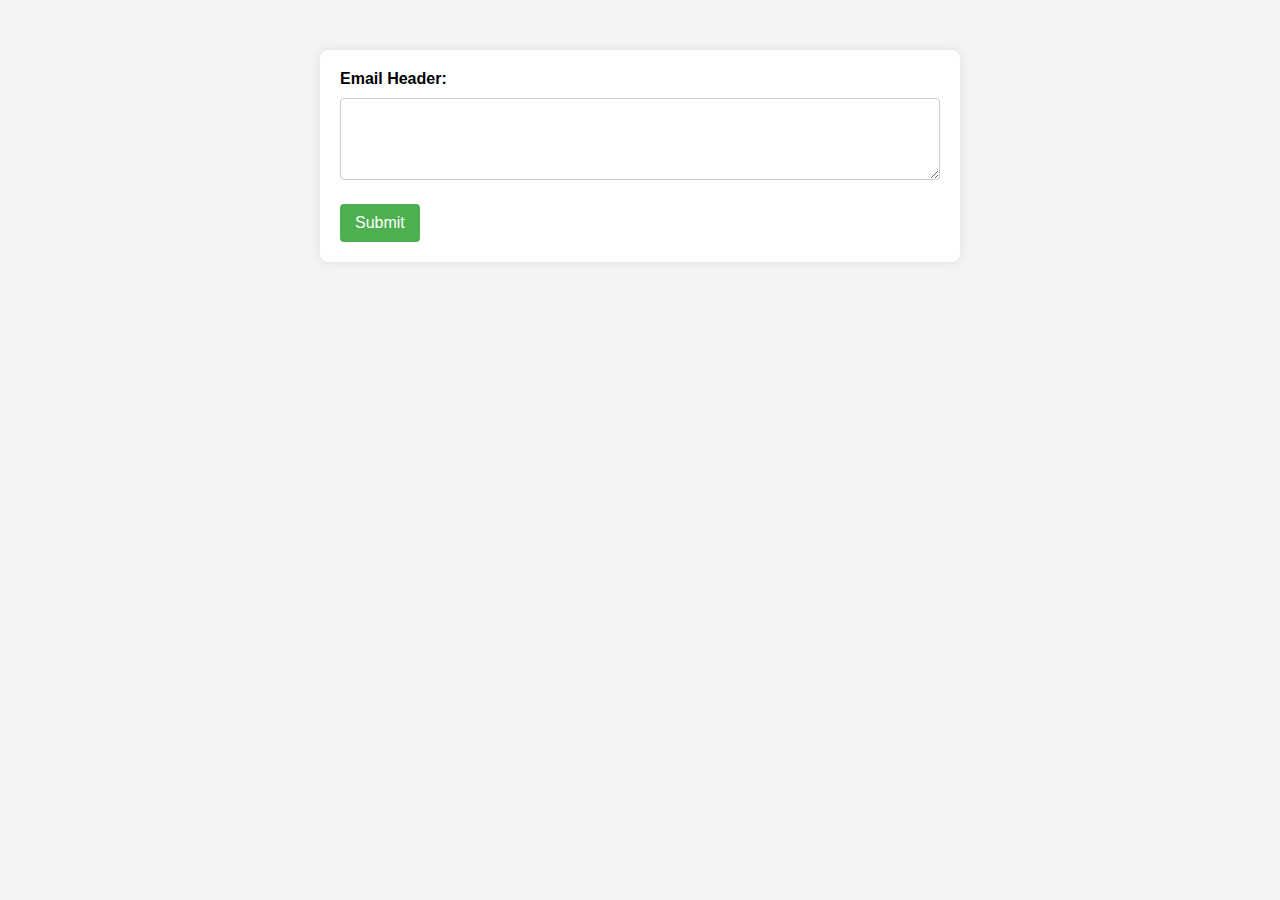
<file: Email Phishing Detection/templates/index.html>
<!DOCTYPE html>
<html lang="en">
<head>
    <meta charset="UTF-8">
    <meta name="viewport" content="width=device-width, initial-scale=1.0">
    <title>Email Header Form</title>
    <style>
        /* styles.css */

        body {
            font-family: Arial, sans-serif;
            background-color: #f4f4f4;
            margin: 0;
            padding: 0;
        }

        form {
            max-width: 600px;
            margin: 50px auto;
            background-color: #fff;
            padding: 20px;
            border-radius: 8px;
            box-shadow: 0 0 10px rgba(0, 0, 0, 0.1);
        }

        label {
            display: block;
            margin-bottom: 10px;
            font-weight: bold;
        }

        textarea {
            width: 100%;
            padding: 10px;
            margin-bottom: 20px;
            border: 1px solid #ccc;
            border-radius: 4px;
            box-sizing: border-box;
        }

        input[type="submit"] {
            background-color: #4caf50;
            color: white;
            padding: 10px 15px;
            border: none;
            border-radius: 4px;
            cursor: pointer;
            font-size: 16px;
        }

        input[type="submit"]:hover {
            background-color: #45a049;
        }

        /* Add more styles as needed */

    </style>
</head>
<body>
    <form action="/predict" method="GET">
        <label for="emailHeader">Email Header:</label>
        <textarea id="emailHeader" name="email" rows="4" cols="50"></textarea>
        <br>
        <input type="submit" value="Submit">
    </form>
</body>
</html>
</file>
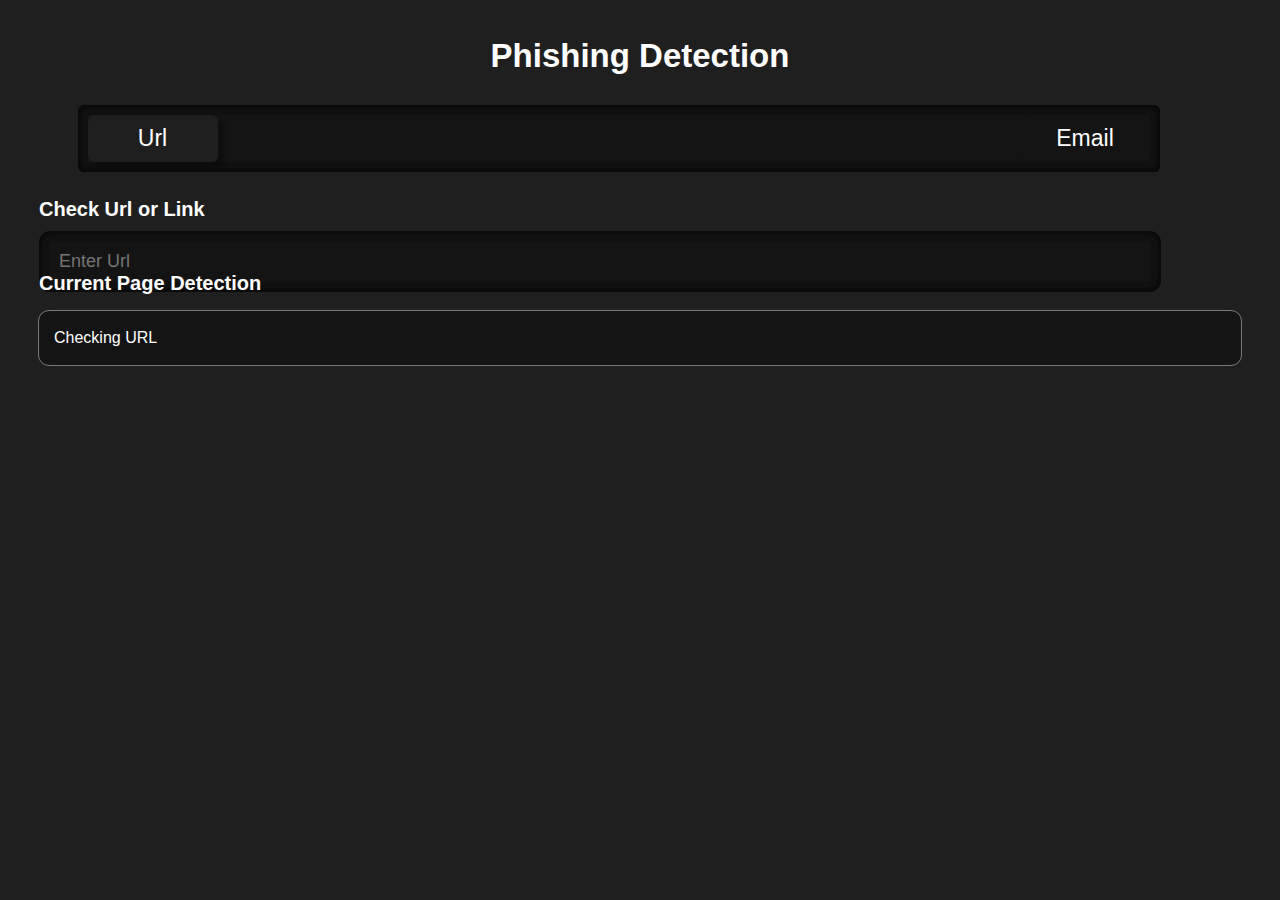
<file: templates/popup.html>
<!DOCTYPE html>
<html lang="en">

<head>
    <meta charset="UTF-8">
    <meta name="viewport" content="width=device-width, initial-scale=1.0">
    <title>PhishGuard</title>
    <link rel="stylesheet" type="text/css" href="../static/css/extension.css">
</head>

<body  class="container"> 

    <div id="autoDetection">

        <h1 class="title">Phishing Detection</h1>

        <div class="tab">
            <button class="tablinks" id="urlsTab">Url</button>
            <button class="tablinks" id="emailTab">Email</button>
        </div>
           
        <div id="URLs" class="tabcontent">
            <h3 class="section-title">Check Url or Link</h3>
            
            <div class="stack">
                <label for="urlInput" class="input-label"></label>
                <input type="text" id="urlInput" name="urlInput" class="shared-field input-field" placeholder="Enter Url">
                <button id="submitUrl" class="button-round url-submint">></button>
            </div>
        
            <h3 class="section-title">Current Page Detection</h3>
            <P id="currentPageink"></P>
            <p id="currentTabUrl" class="section-content">Checking URL</p>
        
            
        </div>
        


        <div id="Email" class="tabcontent">
            <h3 class="section-title">Links in Header Detection</h3>
            <div class="row">
                <select id="selectOption" class="shared-field drop-down" placeholder="Links">
                    <option value="">Links in header</option>
                </select>
                <button id="submitEmail" class="button-round email-url-submint" hidden>></button>
            </div>
            <br>
            <h3 class="section-title">Email Header Detection</h3>
            <P id="emailHeader"></P>
            <p id="currentEmail" class="section-content">Checking Email</p>
        
        </div>
    
    </div>
    <br>

    <script src="../static/js/popup.js"></script>

</body>

</html>
</file>
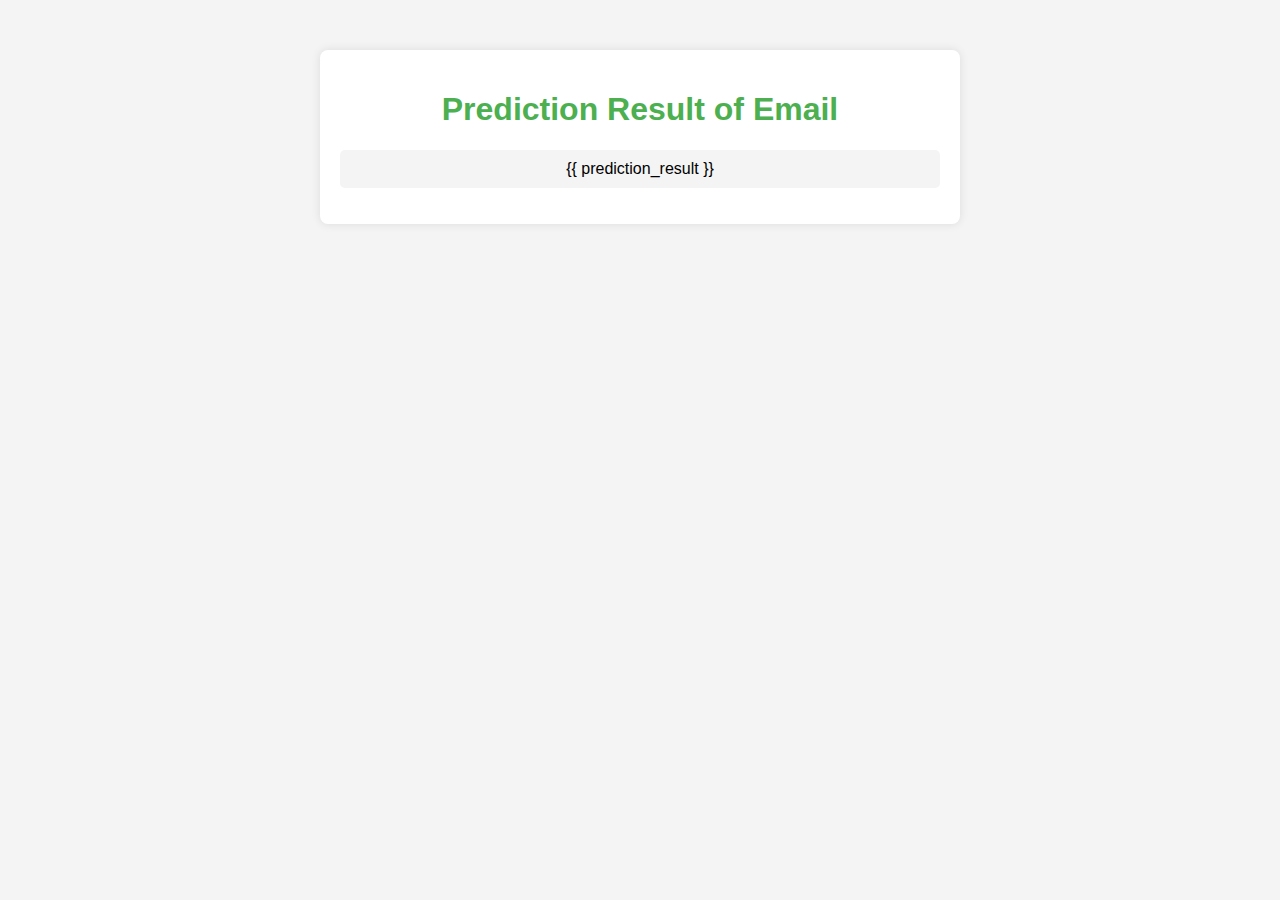
<file: Email Phishing Detection/templates/result.html>
<!-- result.html -->

<!DOCTYPE html>
<html lang="en">
<head>
    <meta charset="UTF-8">
    <meta name="viewport" content="width=device-width, initial-scale=1.0">
    <title>Email Header Result</title>
    <style>
        body {
            font-family: Arial, sans-serif;
            background-color: #f4f4f4;
            margin: 0;
            padding: 0;
        }

        .result-container {
            max-width: 600px;
            margin: 50px auto;
            background-color: #fff;
            padding: 20px;
            border-radius: 8px;
            box-shadow: 0 0 10px rgba(0, 0, 0, 0.1);
            text-align: center; /* Center the content */
        }

        h1 {
            color: #4caf50;
        }

        .prediction-result {
            background-color: #f4f4f4; /* Background color similar to the container */
            padding: 10px;
            border-radius: 5px;
            margin-top: 15px;
        }
    </style>
</head>
<body>
    <div class="result-container">
        <h1>Prediction Result of Email</h1>
        <p class="prediction-result">{{ prediction_result }}</p>
    </div>
</body>
</html>
</file>
<file: static/css/extension.css>
body {
    padding: 15px;
    min-width: 350px;
    background-color: #1f1f1f;
    color: #fff;
    font-family: Arial, sans-serif;
}

.container {
    margin: 0 auto;
}


.container::-webkit-scrollbar {
    width: 8px; 
}

.container::-webkit-scrollbar-track {
    background: #1f1f1f; 
}

.container::-webkit-scrollbar-thumb {
    background: #888; 
    border-radius: 10px; 
}

.container::-webkit-scrollbar-thumb:hover {
    background: #555; 
}

.title {
    text-align: center;
    font-size: 33px;
    margin-bottom: 30px;
}

.section {
    margin-bottom: 20px;
}

.section-title {
    font-size: 20px;
    font-weight: bold;
    margin-bottom: 10px;
    
}

.section-content {
    font-size: 16px;
    outline: 1px solid rgba(255, 255, 255, 0.404);
    border-radius: 10px;
    padding: 15px;
    padding-top: 18px;
    padding-bottom: 18px;
    background-color: #141414;
    color:white;
}

.input-label {
    font-size: 18px;
    display: block;
    margin-bottom: 5px;

}

.shared-field {
    padding: 20px;
    font-size: 18px;
    border: none;
    background-color: #141414;
    box-shadow: 
        inset 0px 0px 10px rgba(0, 0, 0, 0.3), /* Inner shadow */
        inset 0px 0px 10px rgba(0, 0, 0, 0.3), /* Inner shadow */
        inset 0px 0px 10px rgba(0, 0, 0, 0.3), /* Inner shadow */
        inset 0px 0px 10px rgba(0, 0, 0, 0.3); /* Inner shadow */
    border-radius: 12px;
    color: white;
}
.input-field{
    width: 90%;
}

.drop-down{
    flex-grow: 1;
}

.tab {
    display: flex;
    flex-direction: row;
    width: 85%;
    margin-left: 5%;
    justify-content: space-between;
    background-color: #141414;
    border-radius: 6px;
    padding: 10px;
    box-shadow: 
        inset 0px 0px 10px rgba(0, 0, 0, 0.3), /* Inner shadow */
        inset 0px 0px 10px rgba(0, 0, 0, 0.3), /* Inner shadow */
        inset 0px 0px 10px rgba(0, 0, 0, 0.3), /* Inner shadow */
        inset 0px 0px 10px rgba(0, 0, 0, 0.3); /* Inner shadow */
  }
  
  /* Style the buttons inside the tab */
.tab button {
    background-color: #141414;
    color: white;
    float: left;
    width: 130px;
    border: none;
    border-radius: 6px;
    outline: none;
    cursor: pointer;
    padding: 10px 14px;
    transition: 0.3s;
    font-size: 23px;

  }
  
  /* Change background color of buttons on hover */
.tab button:hover {
    background-color: transparent;
    box-shadow: 0px 0px 15px rgb(0, 0, 0); /* Outer glow */


  }
  
/* Create an active/current tablink class */
.tab button.active {
    background-color: #1F1F1F;
    box-shadow: 6px 6px 5px rgba(0, 0, 0, 0.3);
}
.stack{
    margin-bottom: -40px;
}

.tabcontent {
    padding: 6px 12px;
    padding-bottom: 0px;
    margin: 0px 12px;
  }

.button-round
{
    padding: 10px;
    height: 45px;
    width: 45px;
    font-size: 16px;
    font-weight: bolder;
    background-color: #1F1F1F;
    color: #fff;
    border: none;
    border-radius: 100px;
    cursor: pointer;
    transition: background-color 0.3s ease;
    box-shadow: 10px 10px 5px rgba(0, 0, 0, 0.3);
}

.button-round:hover {
    background-color: #0056b3;
}
.url-submint {
    position: relative;
    top: -54px;
    left: 84%;
}
.email-url-submint{
    background-color: #141414;
    box-shadow: 2px 2px 5px rgba(0, 0, 0, 0.3);
    margin-left: 10px;

}

.row{
    display: flex;
    flex-direction: row;
    justify-self: center;
    align-items: center;

}
</file>
